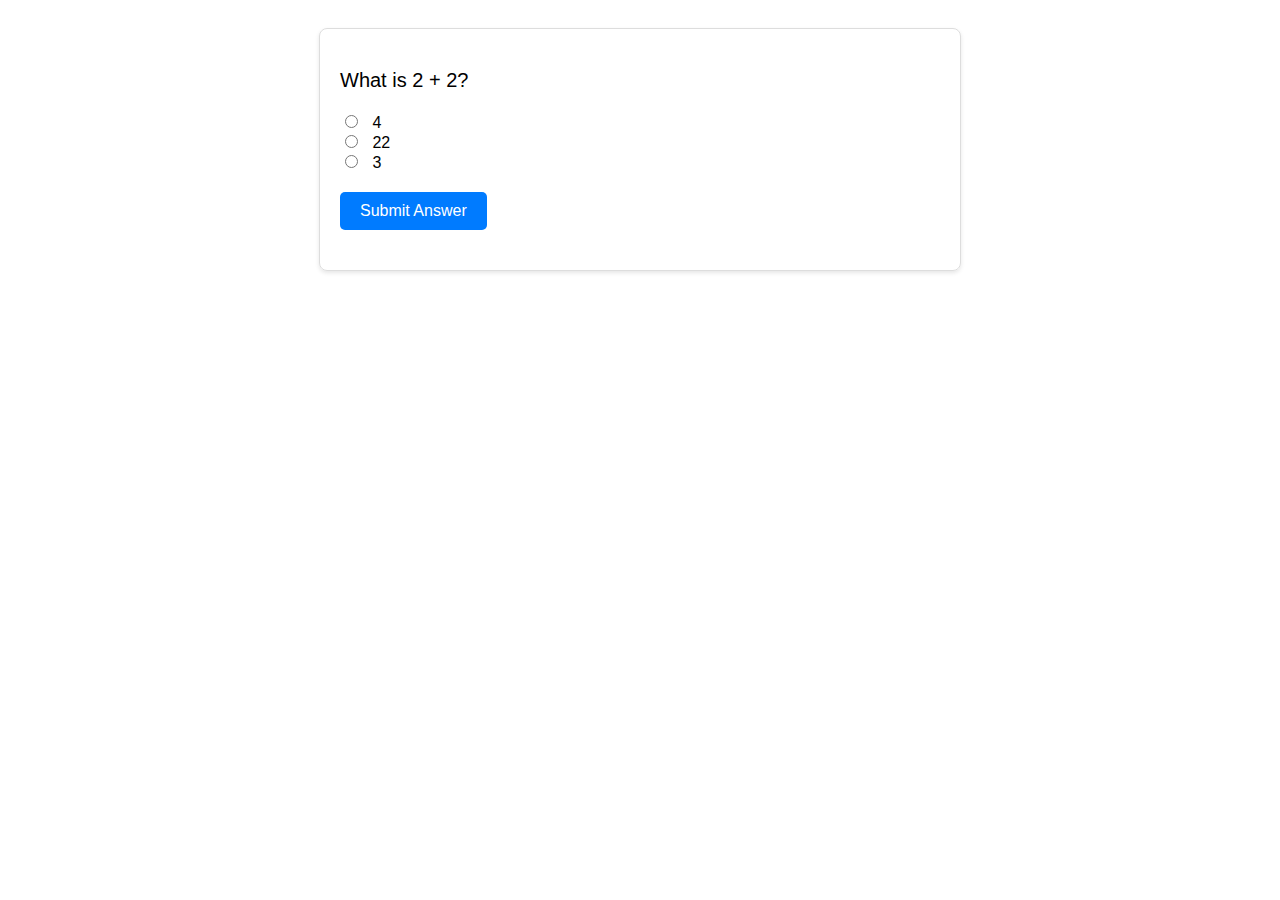
<file: index.html>
<!DOCTYPE html>
  <html lang="en">
  <head>
    <meta charset="UTF-8">
    <meta name="viewport" content="width=device-width, initial-scale=1.0">
    <title>Simple Quiz</title>
    <link rel="stylesheet" href="styles.css">
  </head>
  <body>
      <div id="quiz-container">
          <p id="quiz-question">What is 2 + 2?</p>
          <div>
          
              <input id="choice1" type="radio" name="quiz" value="4">
              <label for="choice1">4</label><br>
              
              <input id="choice2" type="radio" name="quiz" value="22">
              <label for="choice2">22</label><br>
              
              <input id="choice3" type="radio" name="quiz" value="3">
              <label for="choice3">3</label><br>

          </div>
          <button id="submit-answer">Submit Answer</button>
          <p id="feedback"></p>

      </div>
      <script src="quiz.js"></script>
  </body>
  </html>
</file>
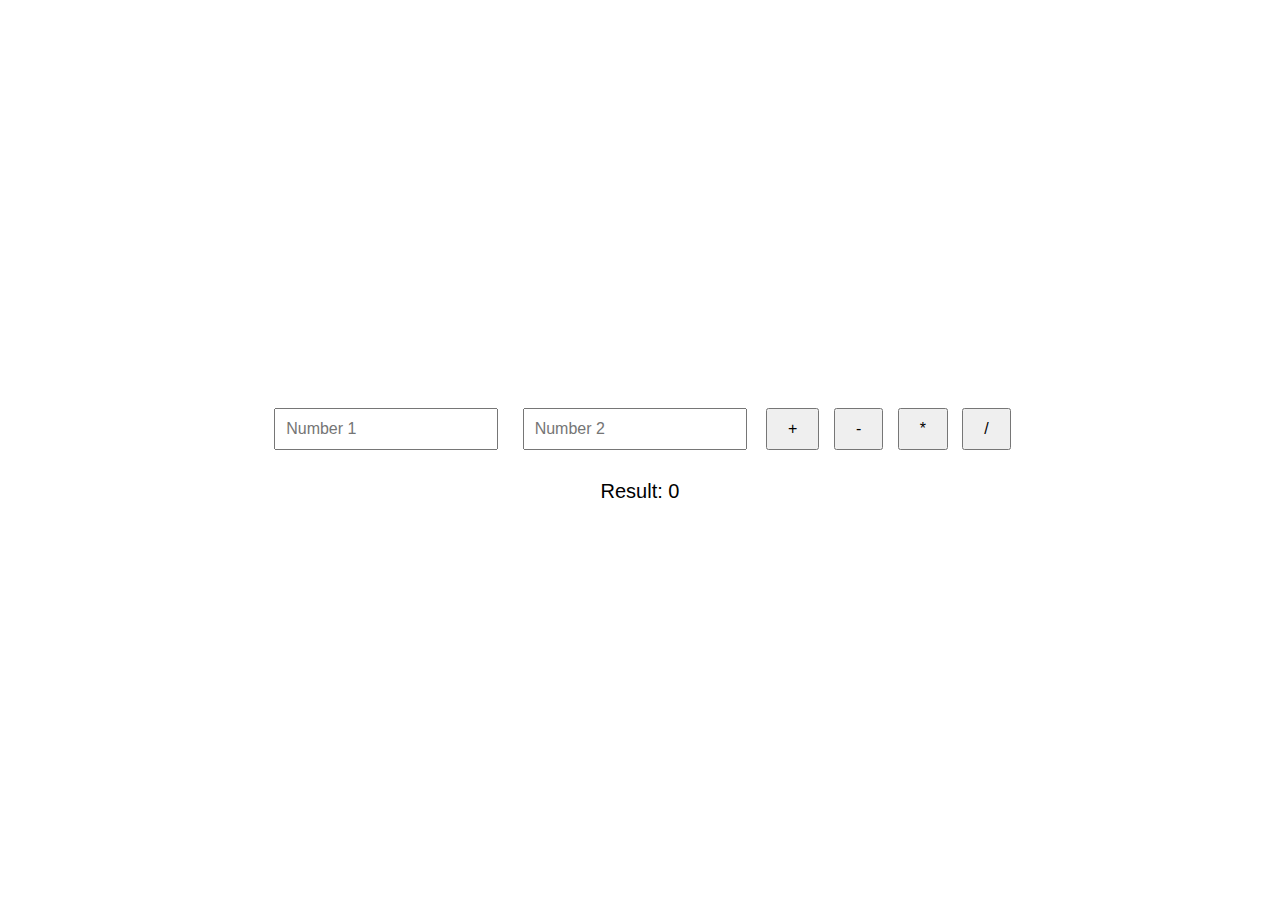
<file: calculator.html>
<!DOCTYPE html>
  <html lang="en">
  <head>
    <meta charset="UTF-8">
    <meta name="viewport" content="width=device-width, initial-scale=1.0">
    <title>Simple Calculator</title>
    <link rel="stylesheet" href="calculator.css">
  </head>
  <body>
      <div id="calculator-container">
          <input type="number" id="number1" placeholder="Number 1">
          <input type="number" id="number2" placeholder="Number 2">

          <button id="add">+</button>
          <button id="subtract">-</button>
          <button id="multiply">*</button>
          <button id="divide">/</button>

          <div id="result">Result: <span id="calculation-result">0</span></div>

      </div>
    
    <script src="calculator.css"></script>
  </body>
  </html>
</file>
<file: styles.css>
body{
  font-family: Arial, Helvetica, sans-serif;
  padding: 20px;
}
#quiz-container{
  max-width: 600px;
  margin: auto;
  padding: 20px;
  border: 1px solid #ddd;
  border-radius: 8px;
  box-shadow: 0 2px 4px rgba(0, 0, 0, 0.1);
}
#quiz-question{
  font-size: 20px;
  margin-bottom: 20px;
}
input[type="radio"]{
  margin-right: 10px;
}
label{
  margin-right: 30px;
  cursor: pointer;
}
#submit-answer{
  display: block;
  margin-top: 20px;
  padding: 10px 20px;
  background-color: #007bff;
  color: white;
  border: none;
  border-radius: 5px;
  cursor: pointer;
  font-size: 16px;
}
#submit-answer:hover{
  background-color: #0056b3;
}
#feedback{
  margin-top: 20px;
  font-size: 18px;
}
</file>
<file: calculator.css>
body{
  font-family: Arial, Helvetica, sans-serif;
  display: flex;
  justify-content: center;
  align-items: center;
  height: 100vh;
  margin: 0;
}

#calculator-container{
  text-align: center;
}

input[type="number"]{
    margin: 10px;
    padding: 10px;
    width: 200px;
    font-size: 16px;

}
button{
  padding: 10px 20px;
  margin: 5px;
  font-size: 16px;
  cursor: pointer;
}
#result{

  margin-top: 20px;
  font-size: 20px;
}
</file>
